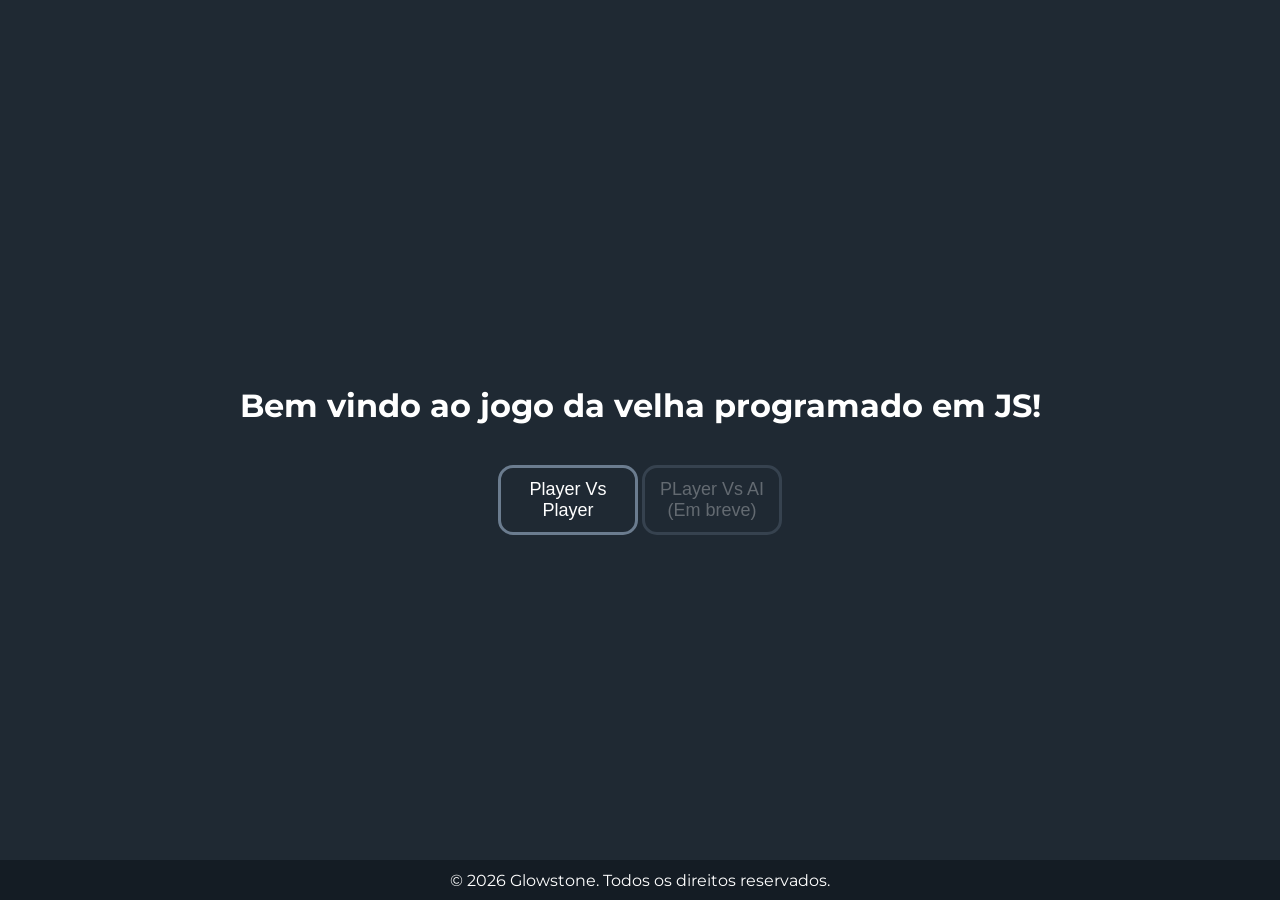
<file: index.html>
<!DOCTYPE html>
<html lang="pt-br">

<head>
    <link rel="preconnect" href="https://fonts.googleapis.com">
    <link rel="preconnect" href="https://fonts.gstatic.com" crossorigin>
    <link href="https://fonts.googleapis.com/css2?family=Montserrat:ital,wght@0,100..900;1,100..900&display=swap"
        rel="stylesheet">
    <meta charset="UTF-8">
    <meta name="viewport" content="width=device-width, initial-scale=1.0">
    <link rel="stylesheet" href="style.css">
    <title>Jogo da velha 1.1</title>
</head>

<!-- <input type="text" id="temp">  -->

<body>
    <h1>Bem vindo ao jogo da velha programado em JS!</h1>
    <br>
    <div>
        <a href="jdv.html"><button onclick="pvp()">Player Vs Player</button></a>
        <a href="jdv.html"><button class="b" onclick="pvai()" disabled>PLayer Vs AI (Em breve)</button></a>
    </div>

    <footer>
        © 2026 Glowstone. Todos os direitos reservados.
    </footer>

    <script src="script.js"></script>
</body>

</html>
</file>
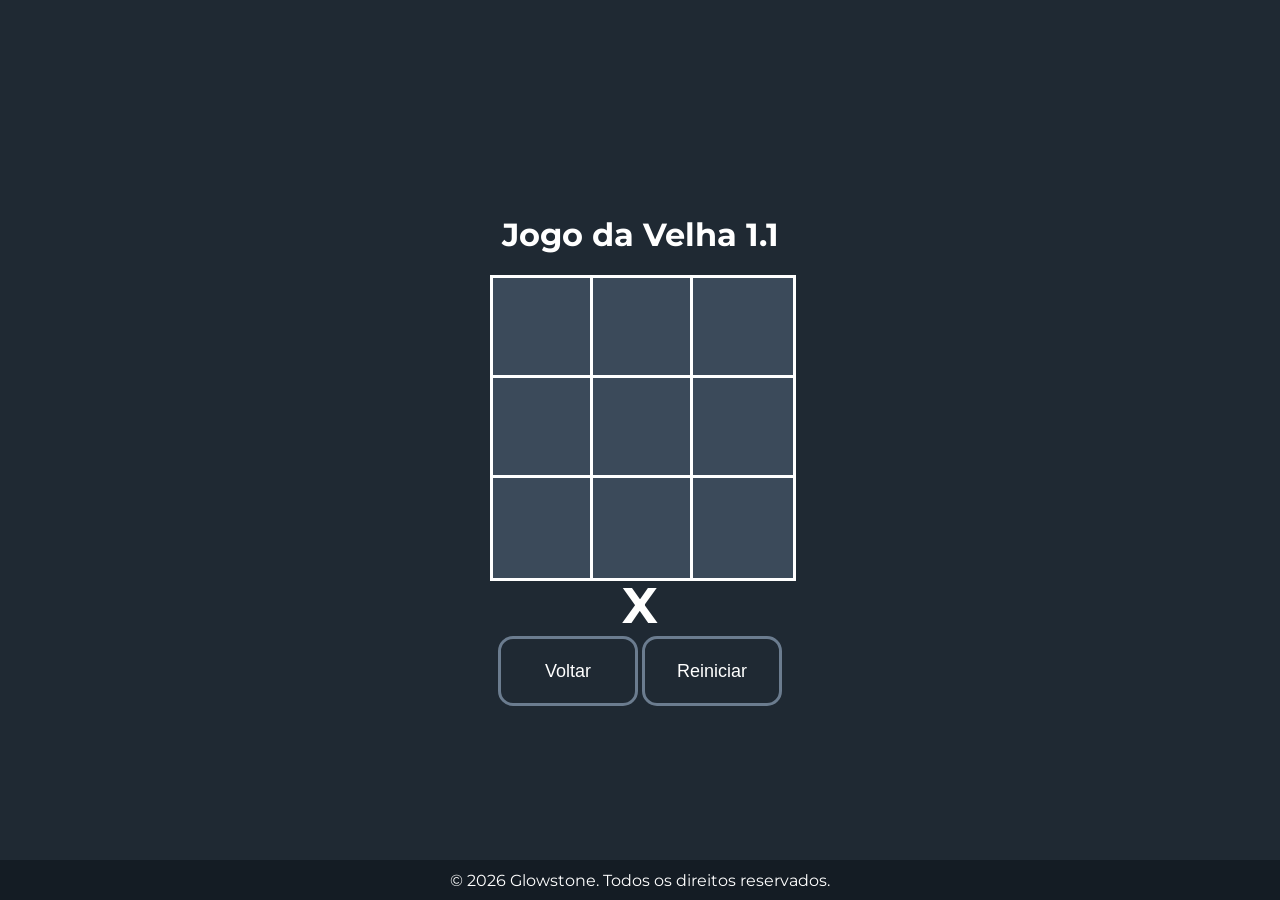
<file: jdv.html>
<!DOCTYPE html>
<html lang="pt-br">

<head>
    <link rel="preconnect" href="https://fonts.googleapis.com">
    <link rel="preconnect" href="https://fonts.gstatic.com" crossorigin>
    <link href="https://fonts.googleapis.com/css2?family=Montserrat:ital,wght@0,100..900;1,100..900&display=swap"
        rel="stylesheet">
    <meta charset="UTF-8">
    <meta name="viewport" content="width=device-width, initial-scale=1.0">
    <link rel="stylesheet" href="style.css">
    <title>Jogo da velha 1.1</title>
</head>

<!-- <input type="text" id="temp"> -->

<body>
    <h1>Jogo da Velha 1.1</h1>
    <div class="jogo">
        <div class="velha" onclick="clique(0,0,this)"></div>
        <div class="velha" onclick="clique(0,1,this)"></div>
        <div class="velha" onclick="clique(0,2,this)"></div>
        <div class="velha" onclick="clique(1,0,this)"></div>
        <div class="velha" onclick="clique(1,1,this)"></div>
        <div class="velha" onclick="clique(1,2,this)"></div>
        <div class="velha" onclick="clique(2,0,this)"></div>
        <div class="velha" onclick="clique(2,1,this)"></div>
        <div class="velha" onclick="clique(2,2,this)"></div>
    </div>
    <b><label class="vezde" id="vezde">X</label></b>
    <div>
        <a href="index.html"><button onclick=>Voltar</button></a>
        <a href="jdv.html"><button onclick=>Reiniciar</button></a>
    </div>

    <footer>
        © 2026 Glowstone. Todos os direitos reservados.
    </footer>

    <script src="script.js"></script>
</body>

</html>
</file>
<file: style.css>
body {
    height: 100vh;
    margin: 0;
    display: flex;
    justify-content: center;
    align-items: center;
    flex-direction: column;
    background-color: #1f2933;;
    font-family: Montserrat, bold;
    color: white;
}

.jogo {
    display: grid;
    grid-template-columns: repeat(3, 100px);
    grid-template-rows: repeat(3, 100px);
}

.velha {
    width: 100px;
    height: 100px;
    background-color: #3b4a5a;;
    border: solid;
    border-color: white;
    display: flex;
    align-items: center;
    justify-content: center;
    font-size: 100px;
    cursor: pointer;
    transition: 0.1s;
}

.velha:hover {
    background-color: #6b7c8f;
    transition: 0.1s;
}

.jdv {
    height: 350px;
}

button {
    height: 70px;
    width: 140px;
    font-size: large;
    background-color: #1f2933;;
    border: solid;
    border-color: #6b7c8f;
    border-radius: 15px;
    transition: 0.2s;
    color: white;
    cursor: pointer;
}

button:hover {
    background-color: #6b7c8f;
    transition: 0.2s;
}

.b{
    opacity: 30%;
}

footer{
        position: absolute;
        height: 40px;
        width: 100vw;
        display:flex;
        align-items: center;
        justify-content: center;
        background-color: #141c24;
        bottom: 0px;
    }

    .vezde{
        font-size: 50px;
    }
</file>
